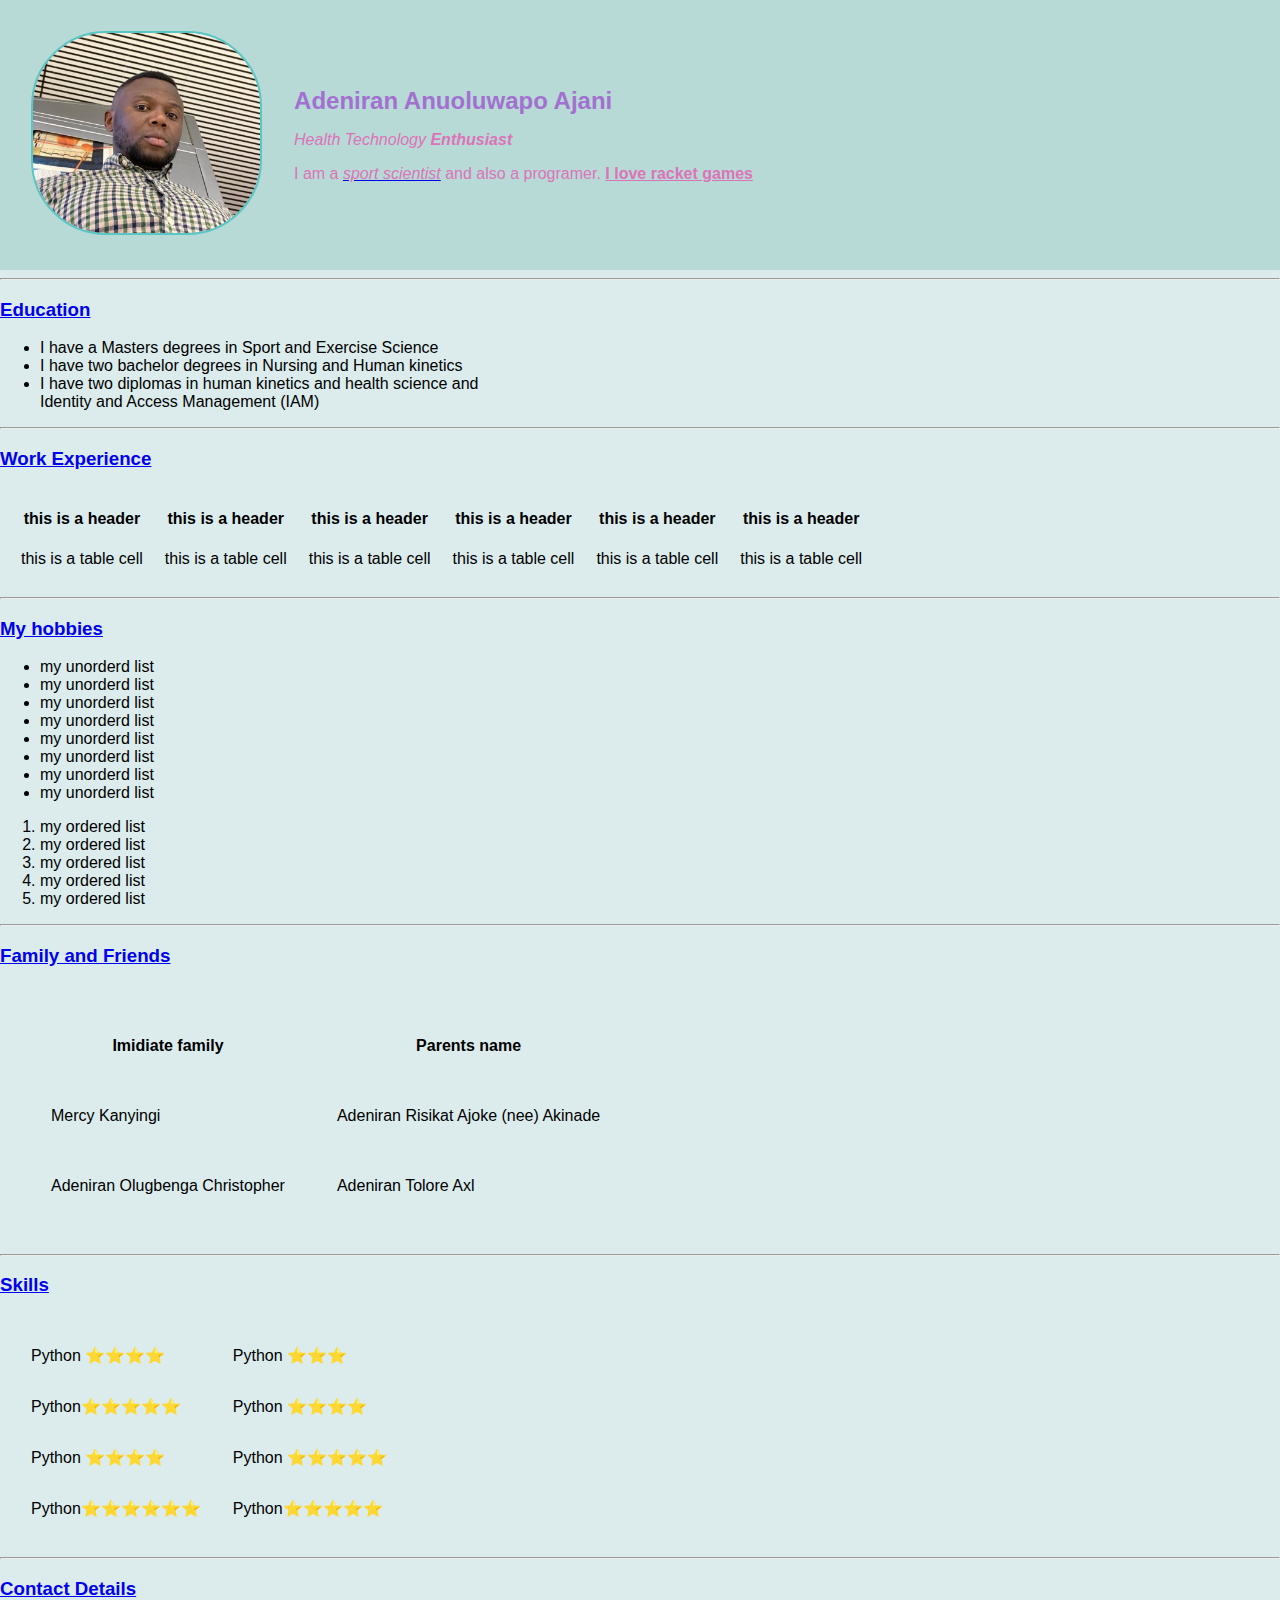
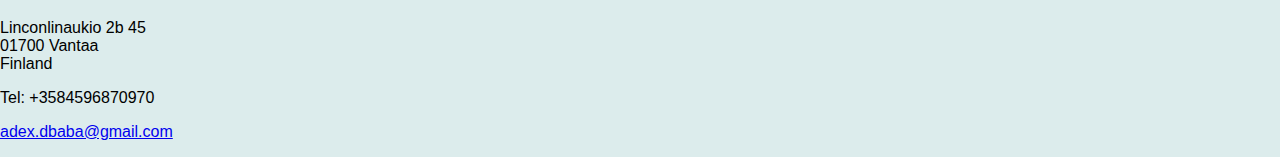
<file: index.html>
<!DOCTYPE html>
<html lang="en">
  <head>
    <meta charset="UTF-8" />
    <meta http-equiv="X-UA-Compatible" content="IE=edge" />
    <meta name="viewport" content="width=device-width, initial-scale=1.0" />
    <title>My first cv using pure html</title>
    <link rel="icon" href="image/favicon.ico" />
    <link rel="stylesheet" href="style.css" />
  </head>
  <body>
    <div class="top_section">
      <table cellspacing="30">
        <tr>
          <td>
            <img
              height="200px"
              width=""
              src="image/ade_croped_img.jpeg"
              alt="Adex_baba"
            />
          </td>
          <td>
            <h1>Adeniran Anuoluwapo Ajani</h1>
            <p>
              <em>Health Technology<strong> Enthusiast</strong></em>
            </p>
            <p>
              I am a <a href="education.html"><em>sport scientist</em></a> and
              also a programer.
              <strong><a href="">I love racket games</a></strong>
            </p>
          </td>
        </tr>
      </table>
    </div>
    <hr />
    <div>
      <h3><a href="education.html">Education</a></h3>
      <ul>
        <li>I have a Masters degrees in Sport and Exercise Science</li>
        <li>I have two bachelor degrees in Nursing and Human kinetics</li>
        <li>
          I have two diplomas in human kinetics and health science and <br />
          Identity and Access Management (IAM)
        </li>
      </ul>
    </div>
    <hr />
    <div>
      <h3><a href="workExperience">Work Experience</a></h3>
      <table cellspacing="20">
        <tr>
          <th>this is a header</th>
          <th>this is a header</th>
          <th>this is a header</th>
          <th>this is a header</th>
          <th>this is a header</th>
          <th>this is a header</th>
        </tr>
        <tr>
          <td>this is a table cell</td>
          <td>this is a table cell</td>
          <td>this is a table cell</td>
          <td>this is a table cell</td>
          <td>this is a table cell</td>
          <td>this is a table cell</td>
        </tr>
      </table>
    </div>
    <hr />
    <div>
      <h3><a href="hobbies.html"> My hobbies</a></h3>
      <ul>
        <li>my unorderd list</li>
        <li>my unorderd list</li>
        <li>my unorderd list</li>
        <li>my unorderd list</li>
        <li>my unorderd list</li>
        <li>my unorderd list</li>
        <li>my unorderd list</li>
        <li>my unorderd list</li>
      </ul>
      <ol>
        <li>my ordered list</li>
        <li>my ordered list</li>
        <li>my ordered list</li>
        <li>my ordered list</li>
        <li>my ordered list</li>
      </ol>
    </div>
    <hr />
    <div>
      <h3><a href="family.html">Family and Friends</a></h3>
      <table cellspacing="50">
        <tr>
          <th>Imidiate family</th>
          <th>Parents name</th>
        </tr>
        <tr>
          <td>Mercy Kanyingi</td>
          <td>Adeniran Risikat Ajoke (nee) Akinade</td>
        </tr>
        <tr>
          <td>Adeniran Olugbenga Christopher</td>
          <td>Adeniran Tolore Axl</td>
        </tr>
      </table>
    </div>
    <hr />
    <div>
      <h3><a href="skill.html">Skills</a></h3>
      <table cellspacing="30">
        <tr>
          <td>Python ⭐⭐⭐⭐</td>
          <td>Python ⭐⭐⭐</td>
        </tr>
        <tr>
          <td>Python⭐⭐⭐⭐⭐</td>
          <td>Python ⭐⭐⭐⭐</td>
        </tr>
        <tr>
          <td>Python ⭐⭐⭐⭐</td>
          <td>Python ⭐⭐⭐⭐⭐</td>
        </tr>
        <tr>
          <td>Python⭐⭐⭐⭐⭐⭐</td>
          <td>Python⭐⭐⭐⭐⭐</td>
        </tr>
      </table>
    </div>
    <hr />
    <div>
      <footer>
        <h3><a href="contact.html">Contact Details</a></h3>
        <p>
          Linconlinaukio 2b 45 <br />
          01700 Vantaa <br />Finland
        </p>
        <p>Tel: +3584596870970</p>
        <p><a href="contact.html">adex.dbaba@gmail.com</a></p>
      </footer>
    </div>
  </body>
</html>
</file>
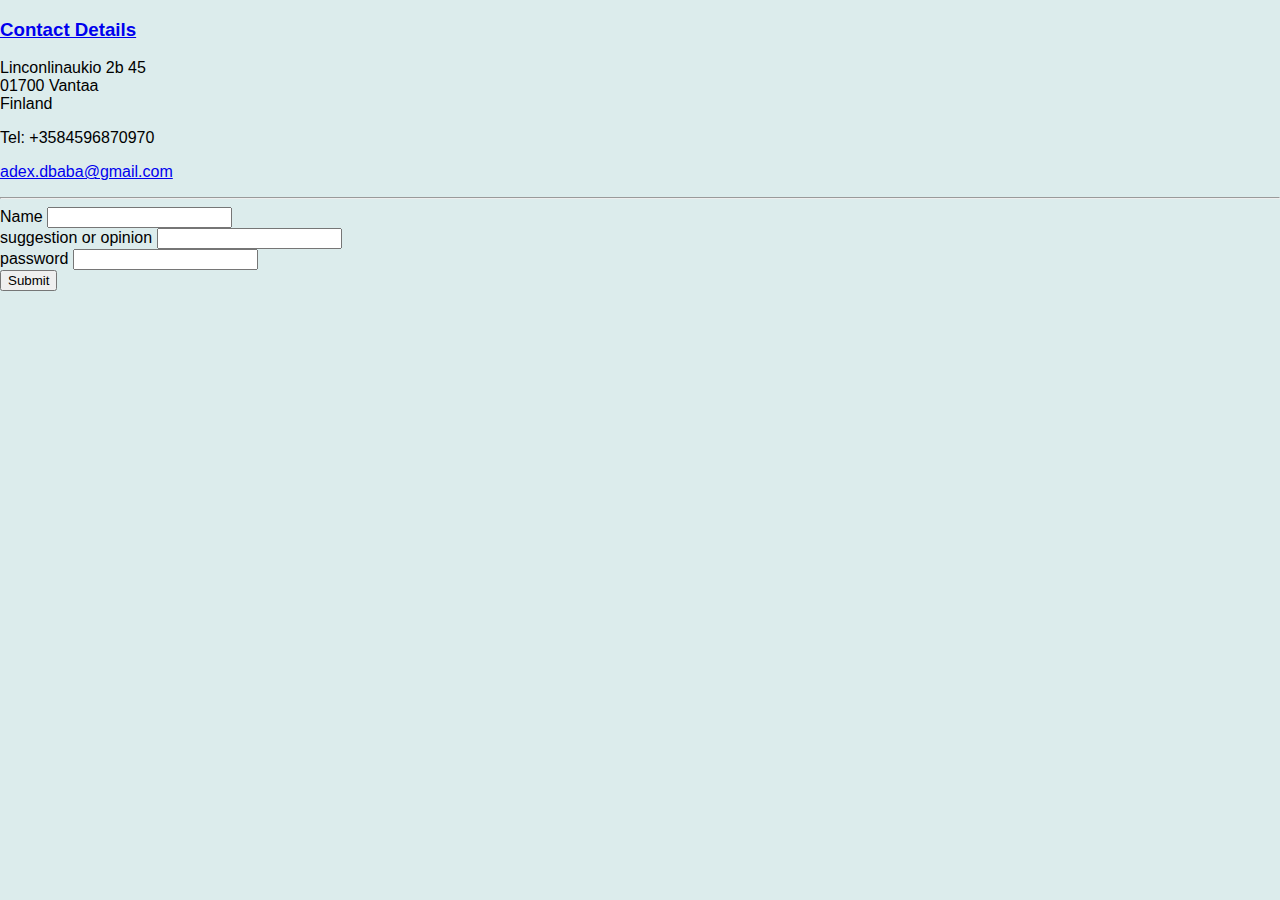
<file: contact.html>
<!DOCTYPE html>
<html lang="en">
  <head>
    <meta charset="UTF-8" />
    <meta http-equiv="X-UA-Compatible" content="IE=edge" />
    <meta name="viewport" content="width=device-width, initial-scale=1.0" />
    <title>contact</title>
    <link rel="icon" href="image/favicon.ico" />
    <link rel="stylesheet" href="style.css" />
  </head>
  <body>
    <footer>
      <h3><a href="contact.html">Contact Details</a></h3>
      <p>
        Linconlinaukio 2b 45 <br />
        01700 Vantaa <br />Finland
      </p>
      <p>Tel: +3584596870970</p>
      <p><a href="contact.html">adex.dbaba@gmail.com</a></p>
    </footer>
    <hr />
    <form action="">
      <label for="">Name</label>
      <input type="text" /> <br />
      <label for="">suggestion or opinion</label>
      <input type="text" /> <br />
      <label for="password"> password</label>
      <input type="password" /> <br />
      <input type="submit" name="" id="" />
    </form>
  </body>
</html>
</file>
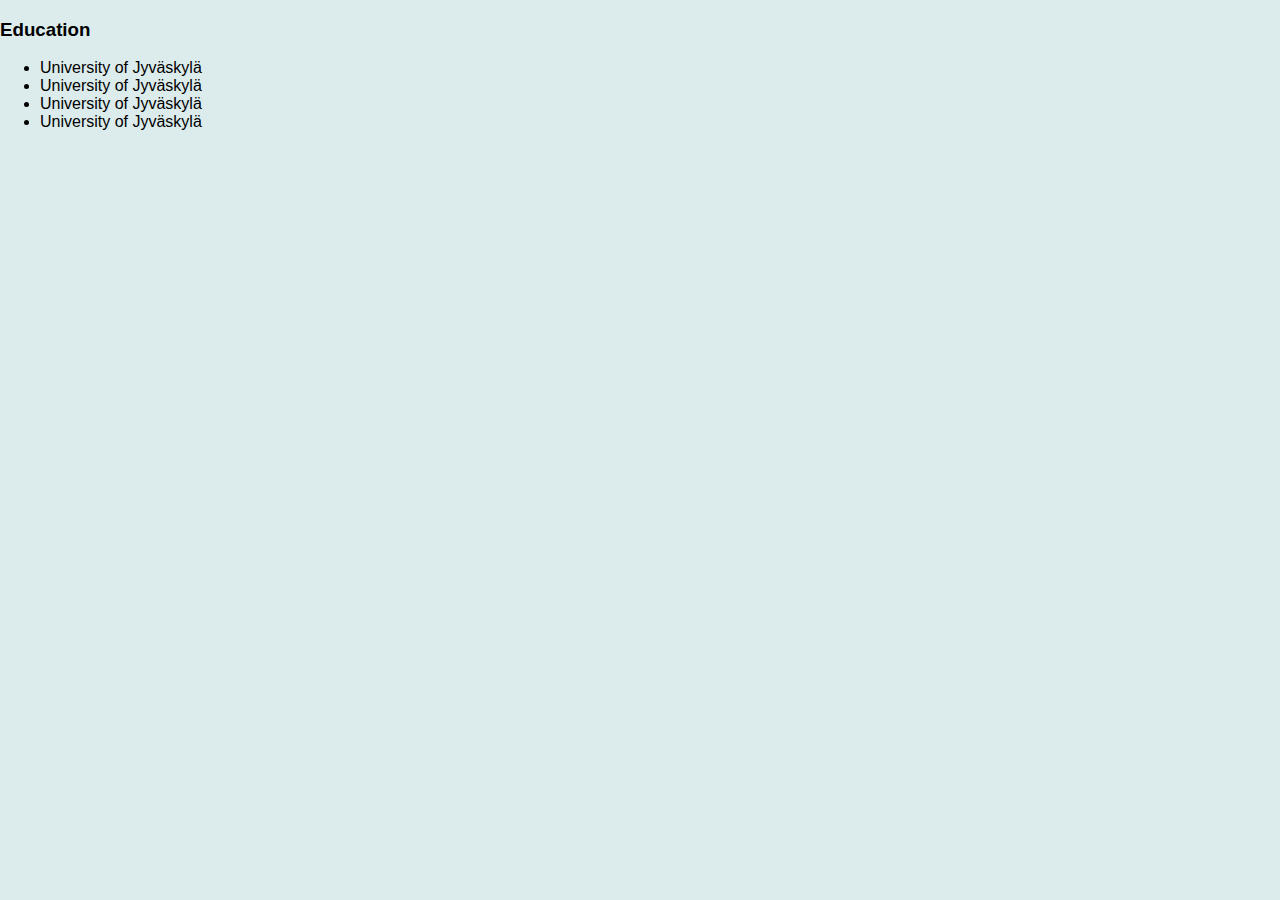
<file: education.html>
<!DOCTYPE html>
<html lang="en">
  <head>
    <meta charset="UTF-8" />
    <meta http-equiv="X-UA-Compatible" content="IE=edge" />
    <meta name="viewport" content="width=device-width, initial-scale=1.0" />
    <title>Education</title>
    <link rel="icon" href="image/favicon.ico" />
    <link rel="stylesheet" href="style.css" />
  </head>
  <body>
    <h3>Education</h3>
    <ul>
      <li>University of Jyväskylä</li>
      <li>University of Jyväskylä</li>
      <li>University of Jyväskylä</li>
      <li>University of Jyväskylä</li>
    </ul>
  </body>
</html>
</file>
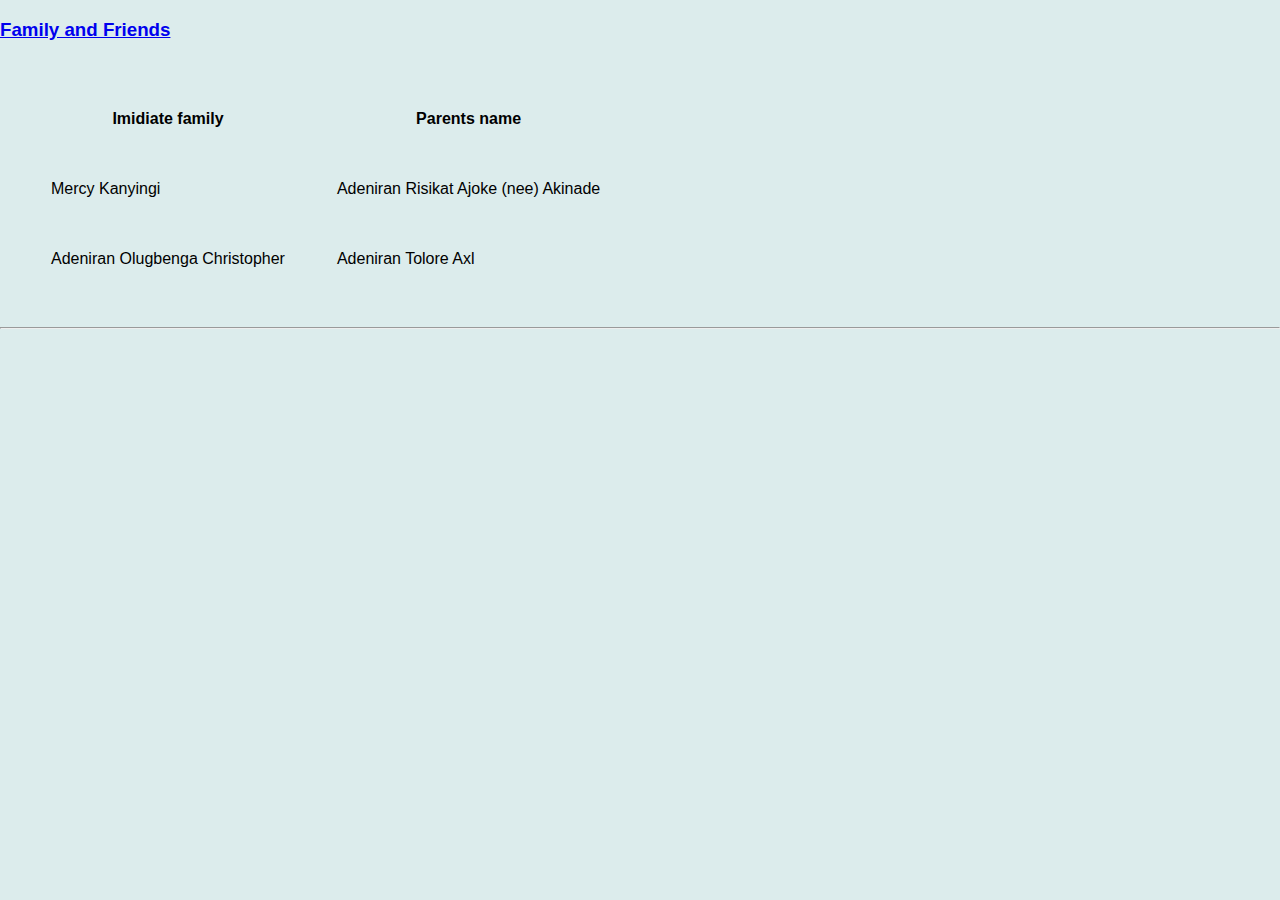
<file: family.html>
<!DOCTYPE html>
<html lang="en">
<head>
    <meta charset="UTF-8">
    <meta http-equiv="X-UA-Compatible" content="IE=edge">
    <meta name="viewport" content="width=device-width, initial-scale=1.0">
    <title>Family</title>
    <link rel="icon" href="image/favicon.ico" />
    <link rel="stylesheet" href="style.css" />
</head>
<body>
    <div>
        <h3><a href="family.html">Family and Friends</a></h3>
        <table cellspacing="50">
            <tr>
                <th>Imidiate family</th>
                <th>Parents name</th>
            </tr>
            <tr>
                <td>Mercy Kanyingi</td>
                <td>Adeniran Risikat Ajoke (nee) Akinade</td>
            </tr>
            <tr>
                <td>Adeniran Olugbenga Christopher</td>
                <td>Adeniran Tolore Axl</td>
            </tr>
        </table>
    </div>
    <hr />
    <div>
    </ul>
</body>
</html>
</file>
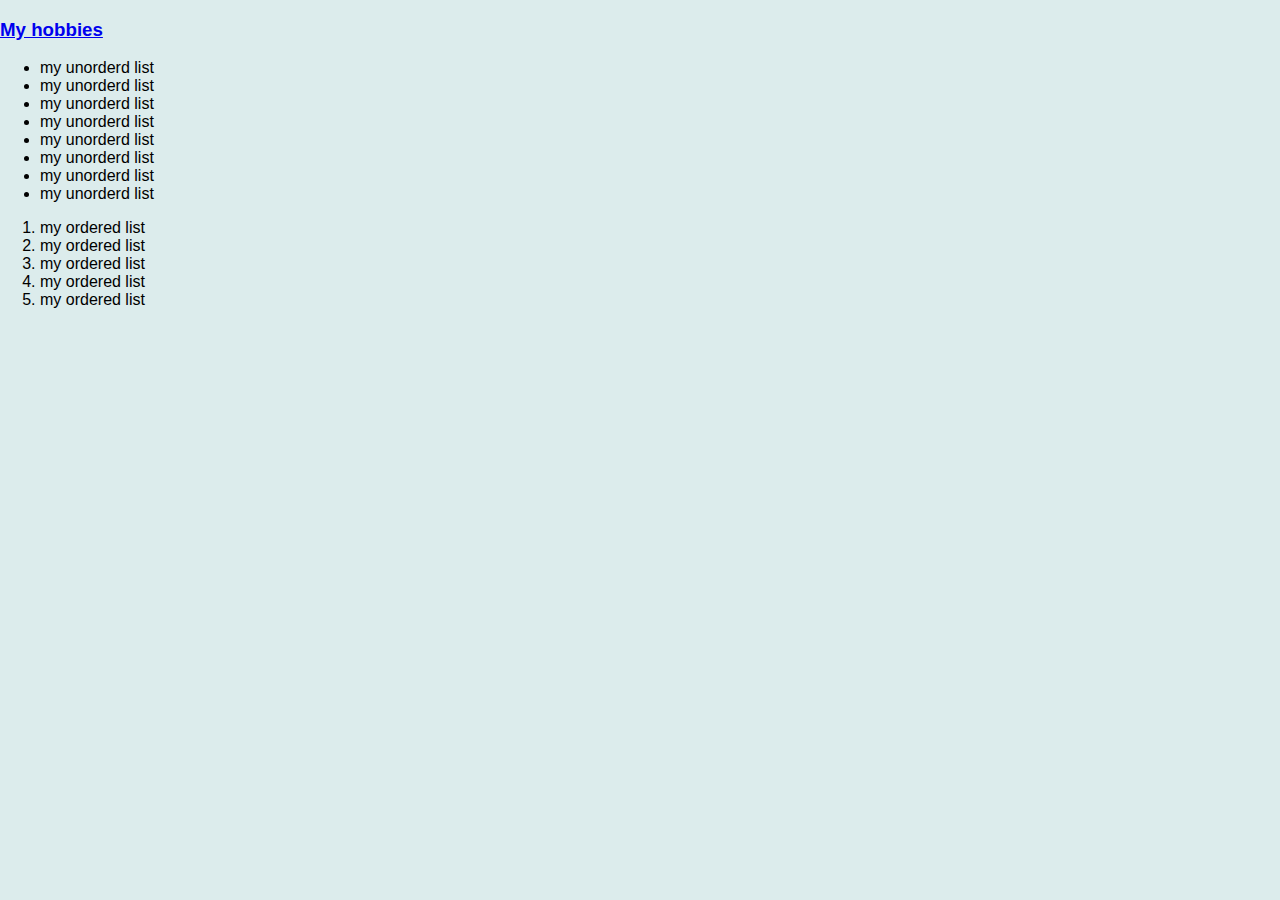
<file: hobbies.html>
<!DOCTYPE html>
<html lang="en">
  <head>
    <meta charset="UTF-8" />
    <meta http-equiv="X-UA-Compatible" content="IE=edge" />
    <meta name="viewport" content="width=device-width, initial-scale=1.0" />
    <link rel="icon" href="image/favicon.ico" />
    <link rel="stylesheet" href="style.css" />
    <title>Hobbies</title>
  </head>
  <body>
    <div>
      <h3><a href="hobbies.html"> My hobbies</a></h3>
      <ul>
        <li>my unorderd list</li>
        <li>my unorderd list</li>
        <li>my unorderd list</li>
        <li>my unorderd list</li>
        <li>my unorderd list</li>
        <li>my unorderd list</li>
        <li>my unorderd list</li>
        <li>my unorderd list</li>
      </ul>
      <ol>
        <li>my ordered list</li>
        <li>my ordered list</li>
        <li>my ordered list</li>
        <li>my ordered list</li>
        <li>my ordered list</li>
      </ol>
    </div>
  </body>
</html>
</file>
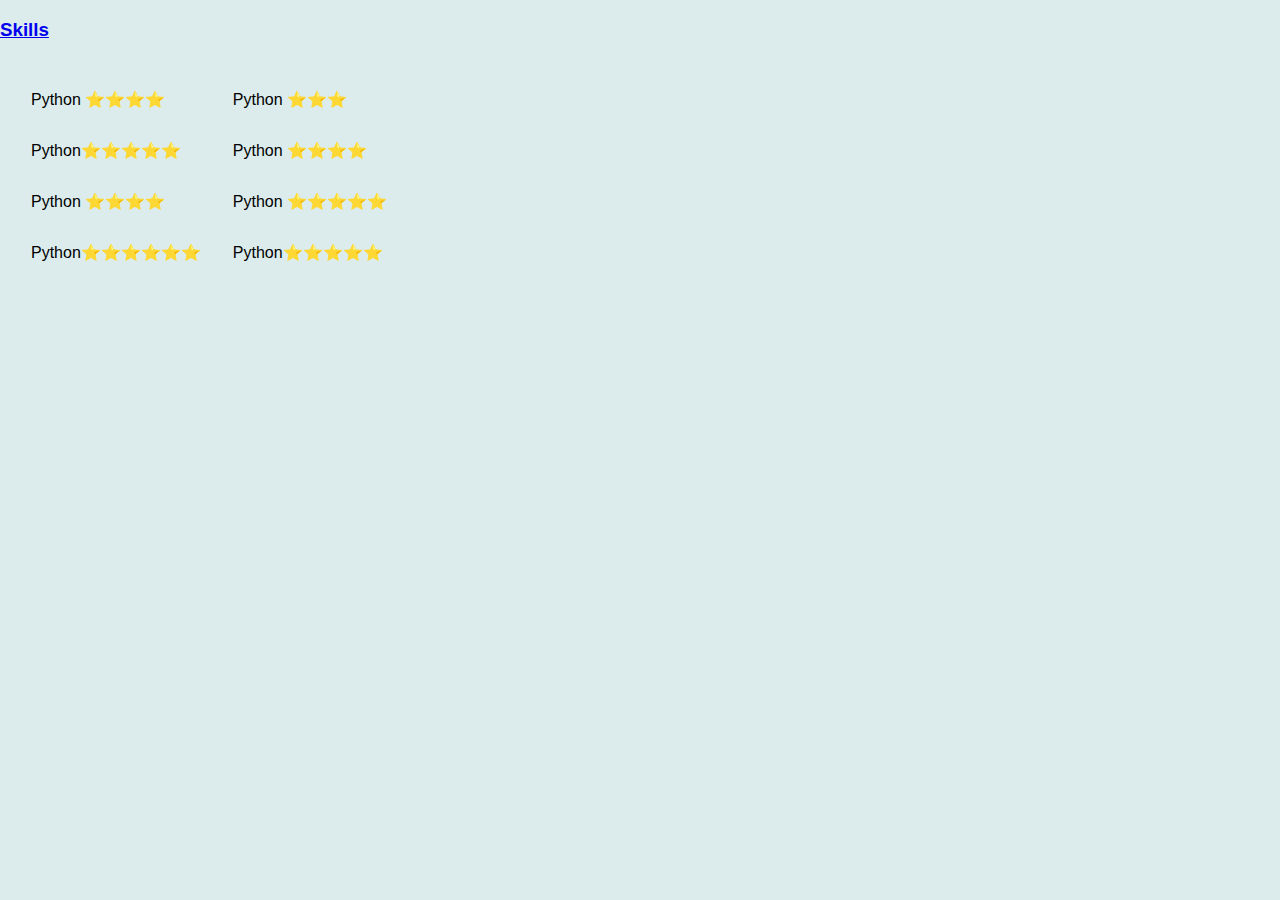
<file: skill.html>
<!DOCTYPE html>
<html lang="en">
  <head>
    <meta charset="UTF-8" />
    <meta http-equiv="X-UA-Compatible" content="IE=edge" />
    <meta name="viewport" content="width=device-width, initial-scale=1.0" />
    <title>Skills</title>
    <link rel="icon" href="image/favicon.ico" />
    <link rel="stylesheet" href="style.css" />
  </head>
  <body>
    <div>
      <h3><a href="skill.html">Skills</a></h3>
      <table cellspacing="30">
        <tr>
          <td>Python ⭐⭐⭐⭐</td>
          <td>Python ⭐⭐⭐</td>
        </tr>
        <tr>
          <td>Python⭐⭐⭐⭐⭐</td>
          <td>Python ⭐⭐⭐⭐</td>
        </tr>
        <tr>
          <td>Python ⭐⭐⭐⭐</td>
          <td>Python ⭐⭐⭐⭐⭐</td>
        </tr>
        <tr>
          <td>Python⭐⭐⭐⭐⭐⭐</td>
          <td>Python⭐⭐⭐⭐⭐</td>
        </tr>
      </table>
    </div>
  </body>
</html>
</file>
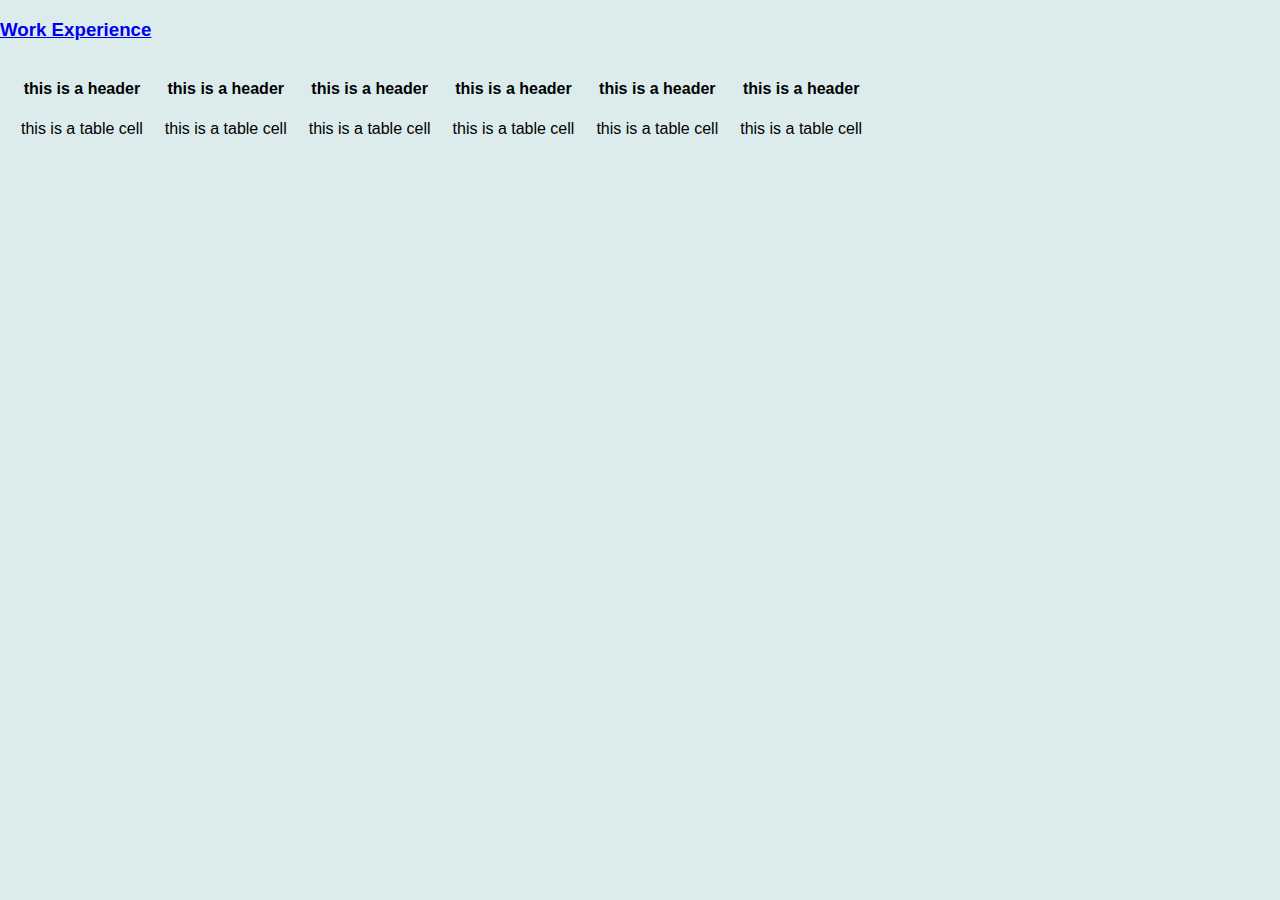
<file: workExperienc.html>
<!DOCTYPE html>
<html lang="en">
  <head>
    <meta charset="UTF-8" />
    <meta http-equiv="X-UA-Compatible" content="IE=edge" />
    <meta name="viewport" content="width=device-width, initial-scale=1.0" />
    <title>workExperience</title>
    <link rel="icon" href="image/favicon.ico" />
    <link rel="stylesheet" href="style.css" />
  </head>
  <body>
    <div>
      <h3><a href="workExperience">Work Experience</a></h3>
      <table cellspacing="20">
        <tr>
          <th>this is a header</th>
          <th>this is a header</th>
          <th>this is a header</th>
          <th>this is a header</th>
          <th>this is a header</th>
          <th>this is a header</th>
        </tr>
        <tr>
          <td>this is a table cell</td>
          <td>this is a table cell</td>
          <td>this is a table cell</td>
          <td>this is a table cell</td>
          <td>this is a table cell</td>
          <td>this is a table cell</td>
        </tr>
      </table>
    </div>
  </body>
</html>
</file>
<file: style.css>
body{
    font-family: 'Lucida Sans', 'Lucida Sans Regular', 'Lucida Grande', 'Lucida Sans Unicode', Geneva, Verdana, sans-serif;
    background-color:rgb(220, 236, 236);
    margin:0;
}
/* .name_intro {
    background-color: rgb(180, 228, 212);
    margin-top: 0%; 
}*/
div img {
    border: solid;
    border-width: 2px;
    border-radius: 75px;
    border-color: rgb(89, 198, 198);
}
div.top_section  {
    background-color: rgb(184, 218, 215);

}
div.top_section h1 {
    font-size: x-large;
    color: rgb(162, 113, 208);
    
}
div.top_section p {
    color:rgb(220, 115, 185);
    
  
} 
div.top_section p em {
color:rgb(220, 115, 185);
}
div:hover {
    color:rgb(193, 181, 204);
}
strong>a {
    color:rgb(220, 115, 185);
}
</file>
